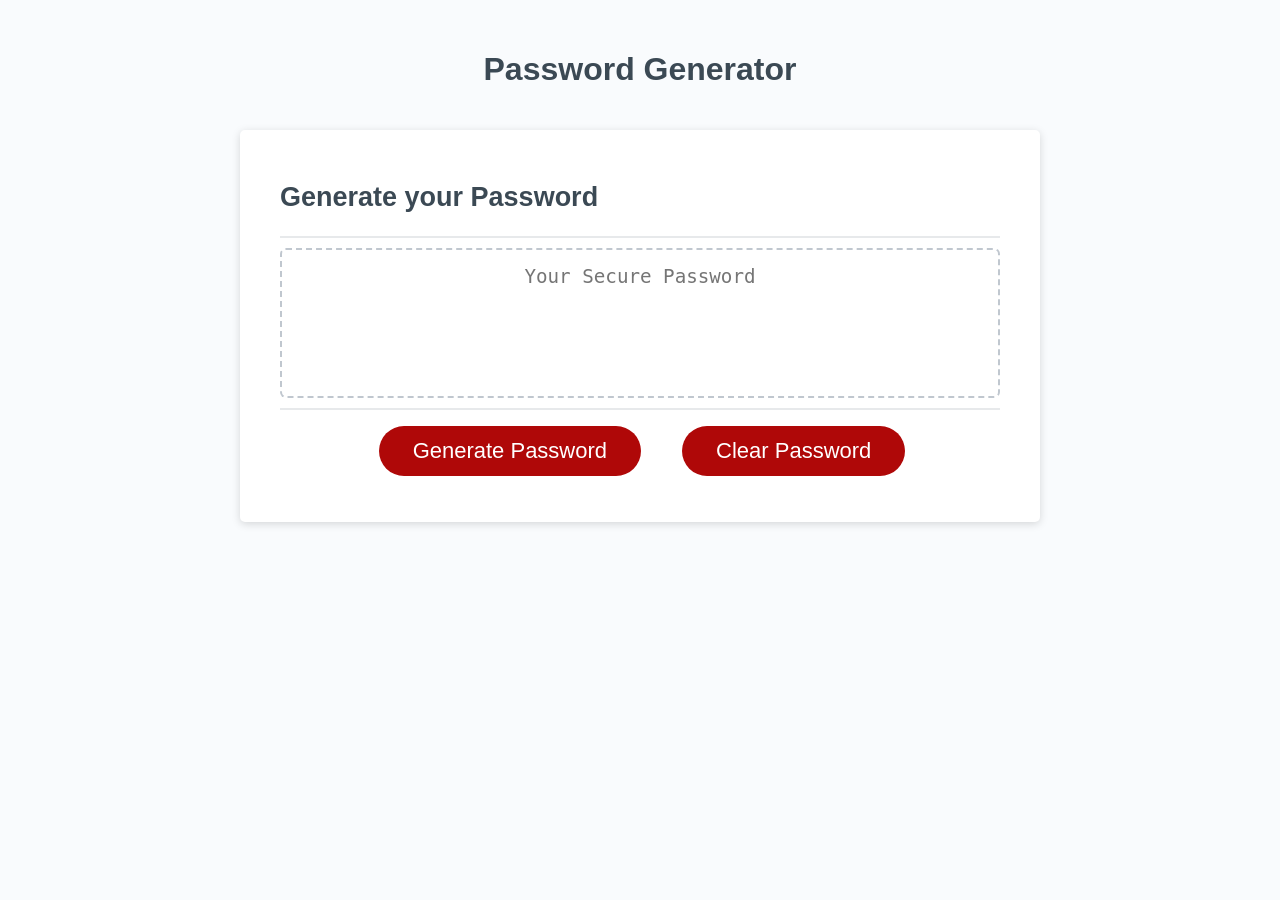
<file: index.html>
<!DOCTYPE html>
<html lang="en">
  <head>
    <meta charset="UTF-8" />
    <meta name="viewport" content="width=device-width, initial-scale=1.0" />
    <meta http-equiv="X-UA-Compatible" content="ie=edge" />
    <title>Password Generator</title>
    <link rel="stylesheet" href="style.css" />
  </head>
  <body>
    <div class="wrapper">
      <header>
        <h1>Password Generator</h1>
      </header>
      <div class="card">
        <div class="card-header">
          <h2>Generate your Password</h2>
        </div>
        <div class="card-body">
          <textarea
            readonly
            id="password"
            placeholder= "Your Secure Password"
            aria-label= "Generated Password"
          ></textarea>
        </div>
        <div class="card-footer"> 
          <button id="generate" class="btn">Generate Password</button>
          <button id="clear" class="btn">Clear Password</button>
        </div>
      </div>
    </div>
    <script src="script.js"></script>
  </body>
</html>
</file>
<file: style.css>
*,
*::before,
*::after {
  box-sizing: border-box;
}

html,
body,
.wrapper {
  height: 100%;
  margin: 0;
  padding: 0;
}

body {
  font-family: sans-serif;
  background-color: #f9fbfd;
}

.wrapper {
  padding-top: 30px;
  padding-left: 20px;
  padding-right: 20px;
}

header {
  text-align: center;
  padding: 20px;
  padding-top: 0px;
  color: hsl(206, 17%, 28%);
}

.card {
  background-color: hsl(0, 0%, 100%);
  border-radius: 5px;
  border-width: 1px;
  box-shadow: rgba(0, 0, 0, 0.15) 0px 2px 8px 0px;
  color: hsl(206, 17%, 28%);
  font-size: 18px;
  margin: 0 auto;
  max-width: 800px;
  padding: 30px 40px;
}

.card-header::after {
  content: " ";
  display: block;
  width: 100%;
  background: #e7e9eb;
  height: 2px;
}

.card-body {
  min-height: 100px;
}

.card-footer {
  text-align: center;
}

.card-footer::before {
  content: " ";
  display: block;
  width: 100%;
  background: #e7e9eb;
  height: 2px;
}

.card-footer::after {
  content: " ";
  display: block;
  clear: both;
}

.btn {
  border: none;
  background-color: hsl(360, 91%, 36%);
  border-radius: 25px;
  box-shadow: rgba(0, 0, 0, 0.1) 0px 1px 6px 0px rgba(0, 0, 0, 0.2) 0px 1px 1px
    0px;
  color: hsl(0, 0%, 100%);
  display: inline-block;
  font-size: 22px;
  line-height: 22px;
  margin: 16px 16px 16px 20px;
  padding: 14px 34px;
  text-align: center;
  cursor: pointer;
}

button[disabled] {
  cursor: default;
  background: #c0c7cf;
}

.float-right {
  float: right;
}

#password {
  -webkit-appearance: none;
  -moz-appearance: none;
  appearance: none;
  border: none;
  display: block;
  width: 100%;
  padding-top: 15px;
  padding-left: 15px;
  padding-right: 15px;
  padding-bottom: 85px;
  font-size: 1.2rem;
  text-align: center;
  margin-top: 10px;
  margin-bottom: 10px;
  border: 2px dashed #c0c7cf;
  border-radius: 6px;
  resize: none;
  overflow: hidden;
}

@media (max-width: 690px) {
  .btn {
    font-size: 1rem;
    margin: 16px 0px 0px 0px;
    padding: 10px 15px;
  }

  #password {
    font-size: 1rem;
  }
}

@media (max-width: 500px) {
  .btn {
    font-size: 0.8rem;
  }
}
@media (max-width: 250px) {
  .card-header h2 {
    font-size: 15px;
    text-align: center;
  }
}
</file>
